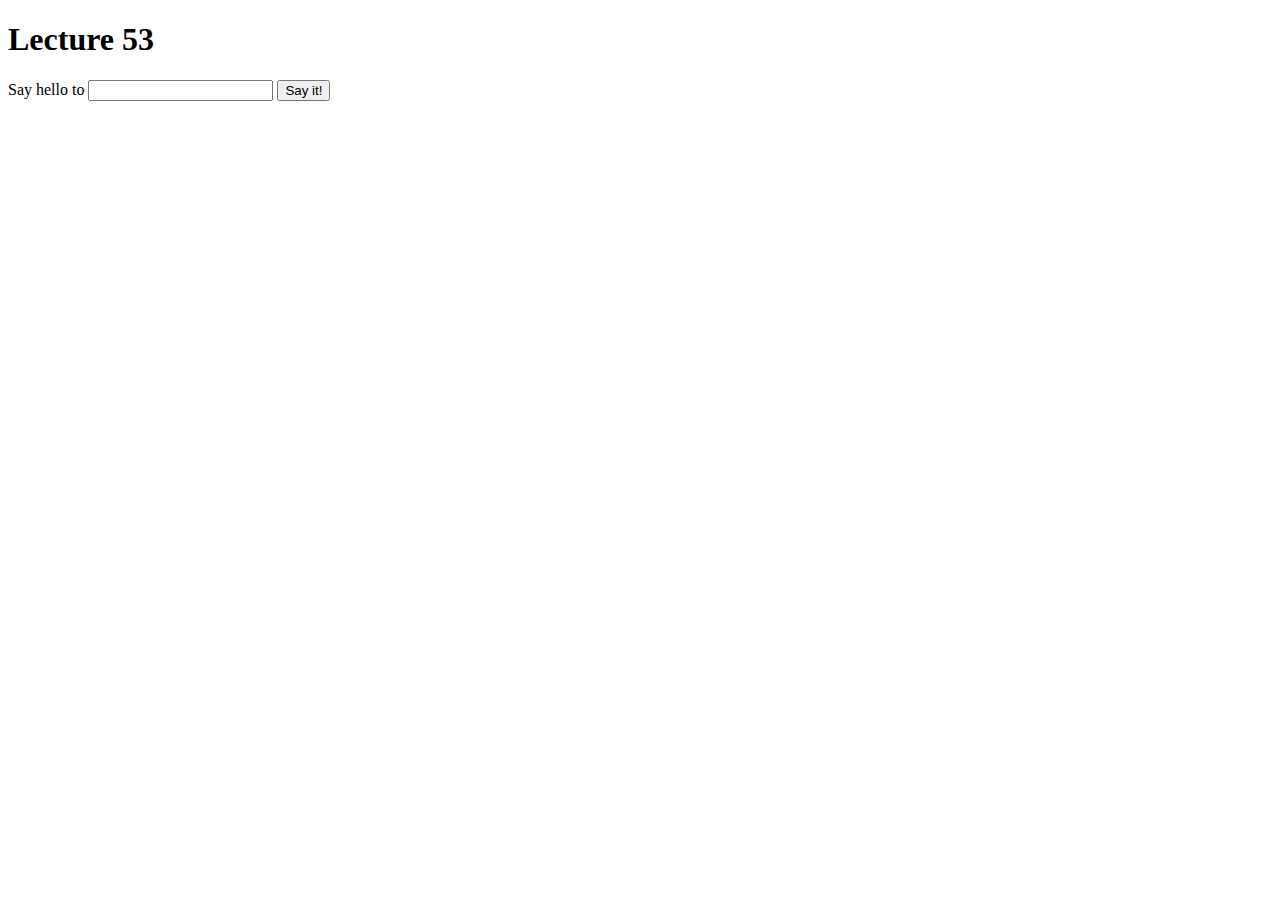
<file: mod5Tests/index.html>
<!doctype html>
<html lang="en">
  <head>
    <meta charset="utf-8">
  </head>
<body>
  <h1 id="title">Lecture 53</h1>
  
  <p>
    Say hello to 
    <input id="name" type="text">
    <button onclick="sayHello();">
      Say it!
    </button>
  </p>

  
  <div id="content"></div>

  <script src="js/script.js"></script>
</body>
</html>
</file>
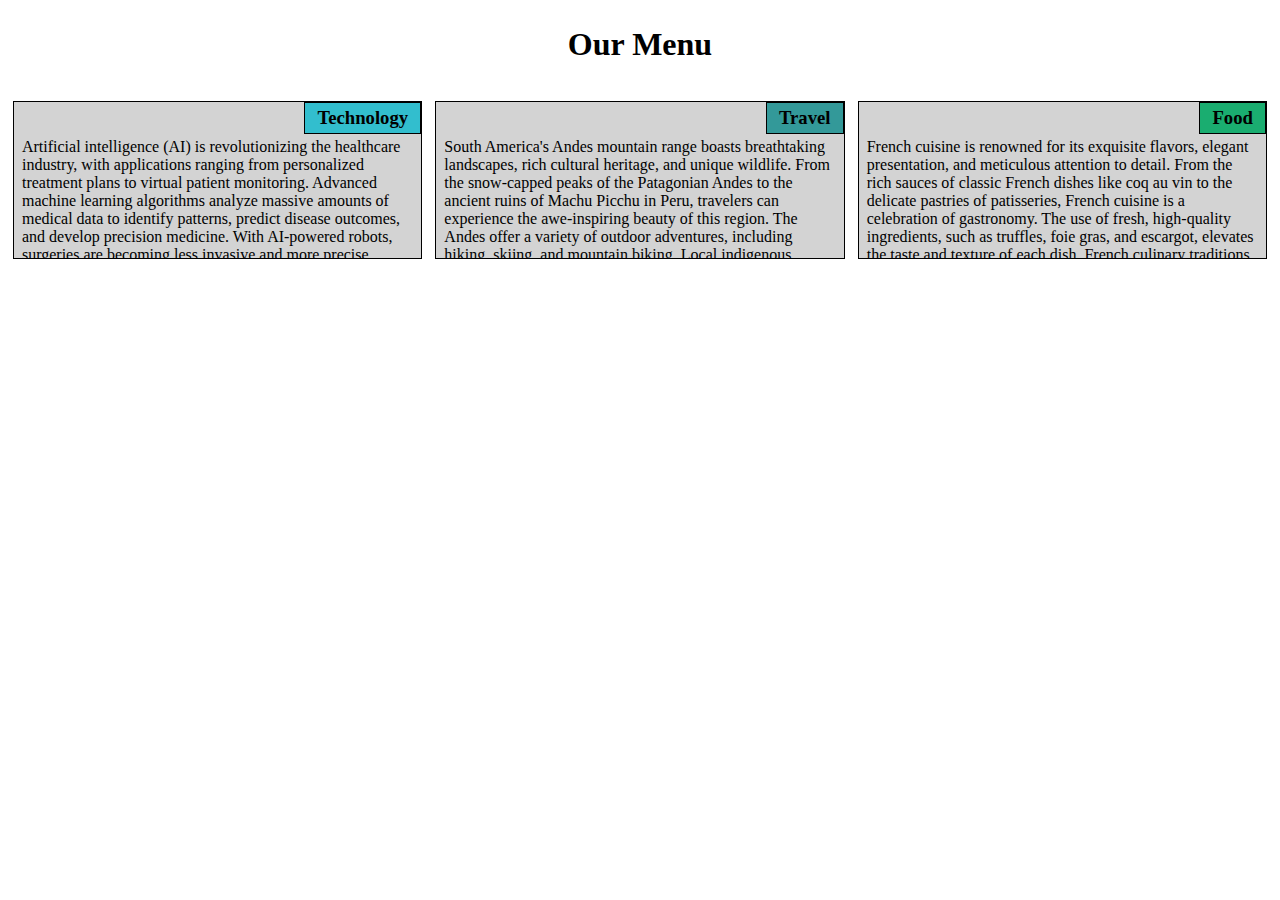
<file: module2-solution/index.html>
<!DOCTYPE html>
<html>
<head>
<meta charset="utf-8">
<meta name="viewport" content="width=device-width, initial-scale=1">
<link type="text/css" rel="stylesheet" href="..\module2-solution\css\style.css" />

<title>Responsive Layout</title>


</head>
<body>
<h1>Our Menu</h1>

<div class="row">
    <div class="col-lg-4 col-md-6 col-sd-12">
        <div class="title-region c1">
            <h3>Technology</h3>
        </div>
        <p>Artificial intelligence (AI) is revolutionizing the healthcare industry, 
            with applications ranging from personalized treatment plans to virtual patient monitoring. 
            Advanced machine learning algorithms analyze massive amounts of medical data to identify patterns,
            predict disease outcomes, and develop precision medicine. 
            With AI-powered robots, surgeries are becoming less invasive and more precise,
            reducing patient recovery time. 
        </p>
    </div>
    <div class="col-lg-4 col-md-6 col-sd-12">
        <div class="title-region c2">
            <h3>Travel</h3>
        </div>
        <p>South America's Andes mountain range boasts breathtaking landscapes, rich cultural heritage, and unique wildlife. 
            From the snow-capped peaks of the Patagonian Andes to the ancient ruins of Machu Picchu in Peru, travelers can experience the awe-inspiring beauty of this region. 
            The Andes offer a variety of outdoor adventures, including hiking, skiing, and mountain biking. 
            Local indigenous communities preserve their traditions,offering visitors a glimpse into their way of life. 
        </p>
    </div>
    <div class="col-lg-4 col-md-12 col-sd-12">
        <div class="title-region c3">
            <h3>Food<h3>
        </div>
        <p>French cuisine is renowned for its exquisite flavors, elegant presentation, and meticulous attention to detail. 
            From the rich sauces of classic French dishes like coq au vin to the delicate pastries of patisseries, 
            French cuisine is a celebration of gastronomy. 
            The use of fresh, high-quality ingredients, such as truffles, foie gras, and escargot, elevates the taste and texture of each dish. 
            French culinary traditions, such as the art of cheese-making and wine production, have been honed over centuries, creating a rich culinary heritage. 
        </p>
    </div>

</div>

</body>
</html>
</file>
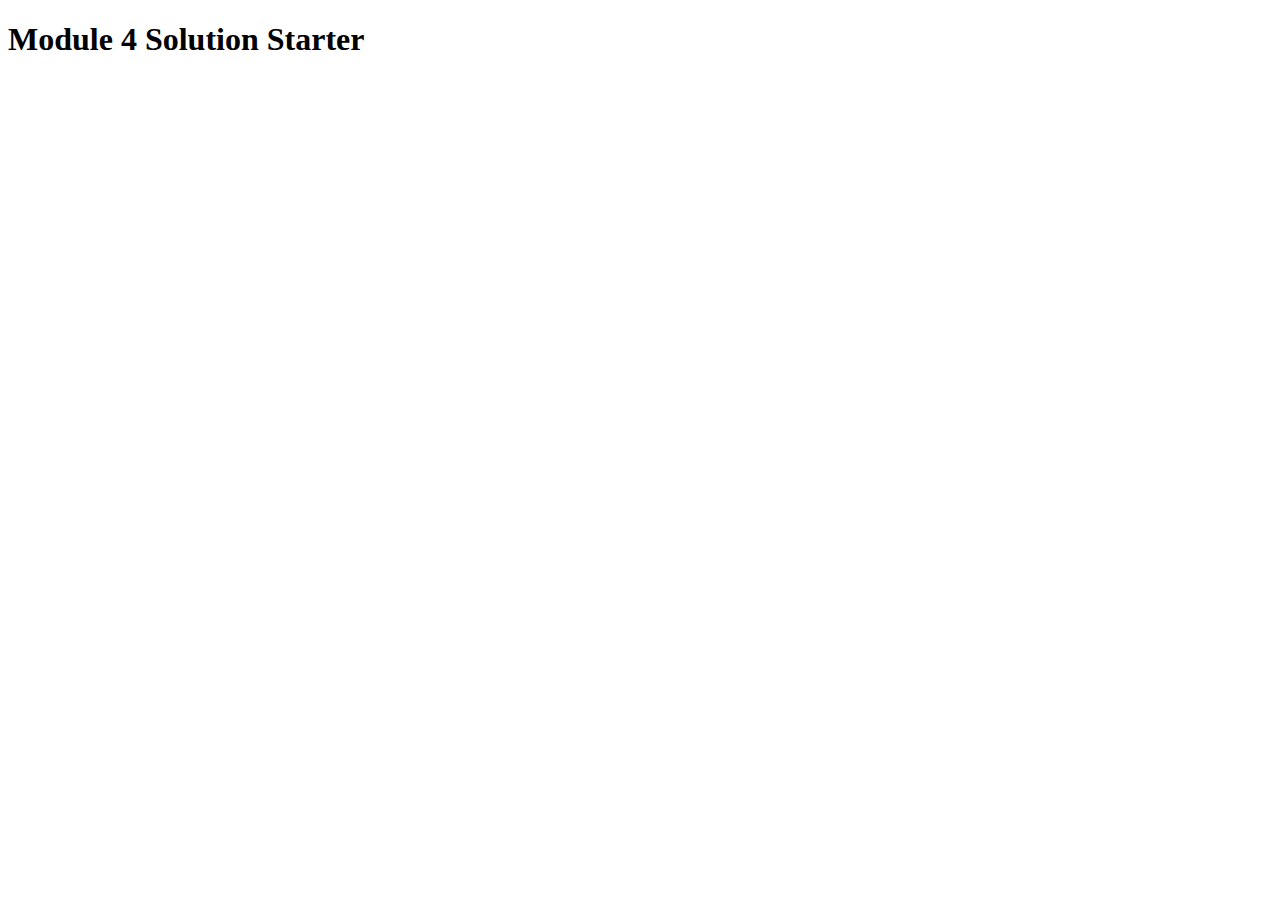
<file: module4-solution/index.html>
<!DOCTYPE html>
<html>
<head>
  <meta charset="utf-8">
  <title>Module 4 Solution Starter</title>
  <script>
    var names = []; // DO NOT REMOVE
  </script>
  <script src="SpeakHello.js"></script>
  <script src="SpeakGoodBye.js"></script>
  <script src="script.js"></script>
</head>
<body>
  <h1>Module 4 Solution Starter</h1>
</body>
</html>
</file>
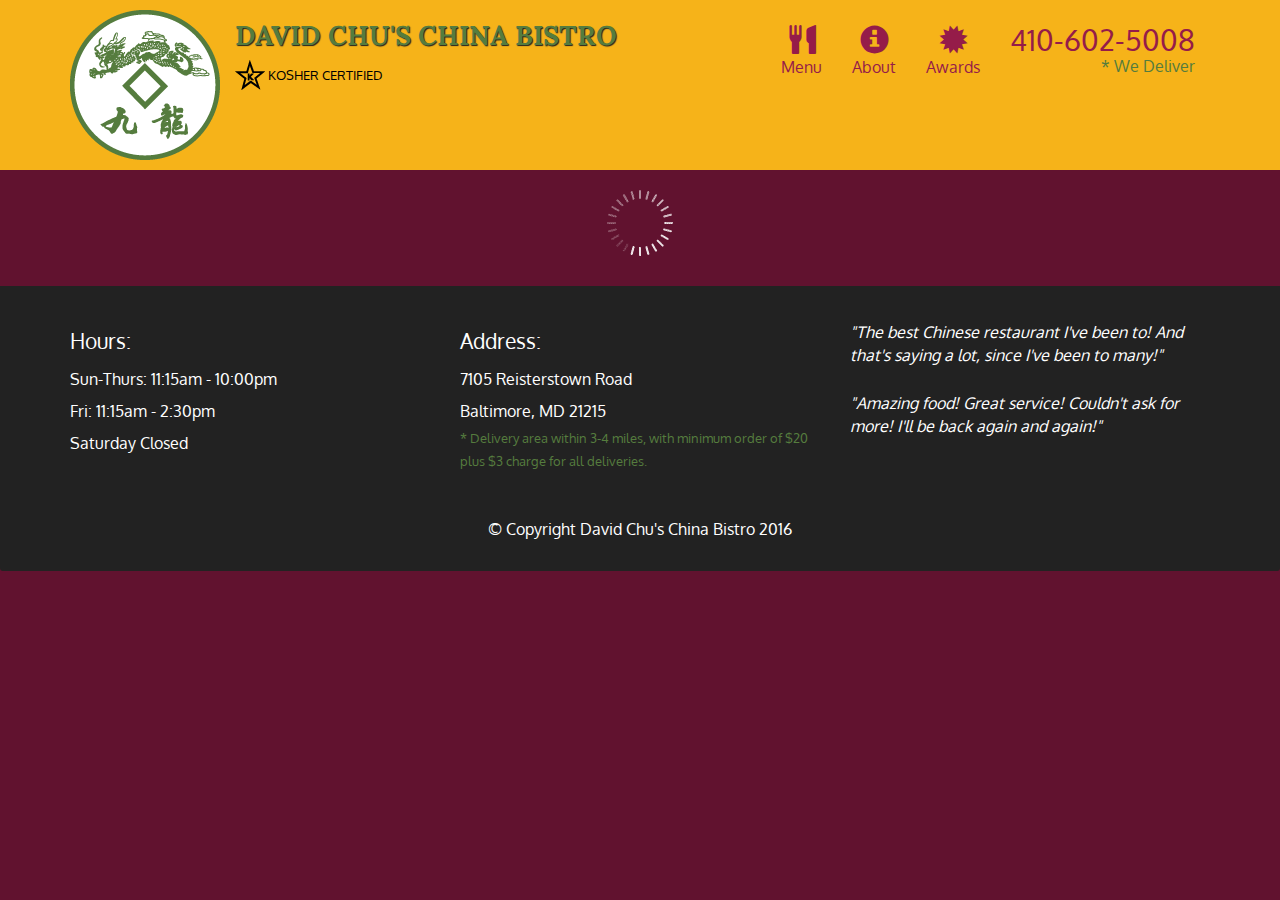
<file: module5-solution/index.html>
<!doctype html>
<html lang="en">
  <head>
    <meta charset="utf-8">
    <meta http-equiv="X-UA-Compatible" content="IE=edge">
    <meta name="viewport" content="width=device-width, initial-scale=1">
    <title>David Chu's China Bistro</title>
    <link rel="stylesheet" href="css/bootstrap.min.css">
    <link rel="stylesheet" href="css/styles.css">
    <link href='https://fonts.googleapis.com/css?family=Oxygen:400,300,700' rel='stylesheet' type='text/css'>
    <link href='https://fonts.googleapis.com/css?family=Lora' rel='stylesheet' type='text/css'>
  </head>
<body>
  <header>
    <nav id="header-nav" class="navbar navbar-default">
      <div class="container">
        <div class="navbar-header">
          <a href="index.html" class="pull-left visible-md visible-lg">
            <div id="logo-img" alt="Logo image"></div>
          </a>

          <div class="navbar-brand">
            <a href="index.html"><h1>David Chu's China Bistro</h1></a>
            <p>
              <img src="images/star-k-logo.png" alt="Kosher certification">
              <span>Kosher Certified</span>
            </p>
          </div>

          <button id="navbarToggle" type="button" class="navbar-toggle collapsed" data-toggle="collapse" data-target="#collapsable-nav" aria-expanded="false">
            <span class="sr-only">Toggle navigation</span>
            <span class="icon-bar"></span>
            <span class="icon-bar"></span>
            <span class="icon-bar"></span>
          </button>
        </div>
        
        <div id="collapsable-nav" class="collapse navbar-collapse">
           <ul id="nav-list" class="nav navbar-nav navbar-right">
            <li id="navHomeButton" class="visible-xs active">
              <a href="index.html">
                <span class="glyphicon glyphicon-home"></span> Home</a>
            </li>
            <li id="navMenuButton">
              <a href="#" onclick="$dc.loadMenuCategories();">
                <span class="glyphicon glyphicon-cutlery"></span><br class="hidden-xs"> Menu</a>
            </li>
            <li>
              <a href="#">
                <span class="glyphicon glyphicon-info-sign"></span><br class="hidden-xs"> About</a>
            </li>
            <li>
              <a href="#">
                <span class="glyphicon glyphicon-certificate"></span><br class="hidden-xs"> Awards</a>
            </li>
            <li id="phone" class="hidden-xs">
              <a href="tel:410-602-5008">
                <span>410-602-5008</span></a><div>* We Deliver</div>
            </li>
          </ul><!-- #nav-list -->
        </div><!-- .collapse .navbar-collapse -->
      </div><!-- .container -->
    </nav><!-- #header-nav -->
  </header>

  <div id="call-btn" class="visible-xs">
    <a class="btn" href="tel:410-602-5008">
    <span class="glyphicon glyphicon-earphone"></span>
    410-602-5008
    </a>
  </div>
  <div id="xs-deliver" class="text-center visible-xs">* We Deliver</div>

  <div id="main-content" class="container"></div>

  <footer class="panel-footer">
    <div class="container">
      <div class="row">
        <section id="hours" class="col-sm-4">
          <span>Hours:</span><br>
          Sun-Thurs: 11:15am - 10:00pm<br>
          Fri: 11:15am - 2:30pm<br>
          Saturday Closed
          <hr class="visible-xs">
        </section>
        <section id="address" class="col-sm-4">
          <span>Address:</span><br>
          7105 Reisterstown Road<br>
          Baltimore, MD 21215
          <p>* Delivery area within 3-4 miles, with minimum order of $20 plus $3 charge for all deliveries.</p>
          <hr class="visible-xs">
        </section>
        <section id="testimonials" class="col-sm-4">
          <p>"The best Chinese restaurant I've been to! And that's saying a lot, since I've been to many!"</p>
          <p>"Amazing food! Great service! Couldn't ask for more! I'll be back again and again!"</p>
        </section>
      </div>
      <div class="text-center">&copy; Copyright David Chu's China Bistro 2016</div>
    </div>
  </footer>

  <!-- jQuery (Bootstrap JS plugins depend on it) -->
  <script src="js/jquery-2.1.4.min.js"></script>
  <script src="js/bootstrap.min.js"></script>
  <script src="js/ajax-utils.js"></script>
  <script src="js/script.js"></script>
</body>
</html>
</file>
<file: module5-solution/css/styles.css>
body {
  font-size: 16px;
  color: #fff;
  background-color: #61122f;
  font-family: 'Oxygen', sans-serif;
}

/** HEADER **/
#header-nav {
  background-color: #f6b319;
  border-radius: 0;
  border: 0;
}

#logo-img {
  background: url('../images/restaurant-logo_large.png') no-repeat;
  width: 150px;
  height: 150px;
  margin: 10px 15px 10px 0;
}

.navbar-brand {
  padding-top: 25px;
}
.navbar-brand h1 { /* Restaurant name */
  font-family: 'Lora', serif;
  color: #557c3e;
  font-size: 1.5em;
  text-transform: uppercase;
  font-weight: bold;
  text-shadow: 1px 1px 1px #222;
  margin-top: 0;
  margin-bottom: 0;
  line-height: .75;
}
.navbar-brand a:hover, .navbar-brand a:focus {
  text-decoration: none;
}
.navbar-brand p { /* Kosher cert */
  color: #000;
  text-transform: uppercase;
  font-size: .7em;
  margin-top: 15px;
}
.navbar-brand p span { /* Star-K */
  vertical-align: middle;
}

#nav-list {
  margin-top: 10px;
}
#nav-list a {
  color: #951C49;
  text-align: center;
}
#nav-list a:hover {
  background: #E7E7E7;
}
#nav-list a span {
  font-size: 1.8em;
}

#phone {
  margin-top: 5px;
}
#phone a { /* Phone number */
  text-align: right;
  padding-bottom: 0;
}
#phone div { /* We Deliver */
  color: #557c3e;
  text-align: right;
  padding-right: 15px;
}

.navbar-header button.navbar-toggle, .navbar-header .icon-bar {
  border: 1px solid #61122f;
}
.navbar-header button.navbar-toggle {
  clear: both;
  margin-top: -30px;
}
/* END HEADER */

/* FOOTER */
.panel-footer {
  margin-top: 30px;
  padding-top: 35px;
  padding-bottom: 30px;
  background-color: #222;
  border-top: 0;
}
.panel-footer div.row {
  margin-bottom: 35px;
}
#hours, #address {
  line-height: 2;
}
#hours > span, #address > span {
  font-size: 1.3em;
}
#address p {
  color: #557c3e;
  font-size: .8em;
  line-height: 1.8;
}
#testimonials {
  font-style: italic;
}
#testimonials p:nth-child(2) {
  margin-top: 25px;
}
/* END FOOTER */



/* HOME PAGE */
.container .jumbotron {
  box-shadow: 0 0 50px #3F0C1F;
  border: 2px solid #3F0C1F;
}

#menu-tile, #specials-tile, #map-tile {
  height: 250px;
  width: 100%;
  margin-bottom: 15px;
  position: relative;
  border: 2px solid #3F0C1F;
  overflow: hidden;
}
#menu-tile:hover, #specials-tile:hover, #map-tile:hover {
  box-shadow: 0 1px 5px 1px #cccccc;
}
#menu-tile {
  background: url('../images/menu-tile.jpg') no-repeat;
  background-position: center;
}
#specials-tile {
  background: url('../images/specials-tile.jpg') no-repeat;
  background-position: center;
}
#menu-tile span, #specials-tile span, #map-tile span {
  position: absolute;
  bottom: 0;
  right: 0;
  width: 100%;
  text-align: center;
  font-size: 1.6em;
  text-transform: uppercase;
  background-color: #000;
  color: #fff;
  opacity: .8;
}
/* END HOME PAGE */

/* MENU CATEGORIES PAGE */
.category-tile { 
  position: relative;
  border: 2px solid #3F0C1F;
  overflow: hidden;
  width: 200px;
  height: 200px;
  margin: 0 auto 15px;
}
.category-tile span {
  position: absolute;
  bottom: 0;
  right: 0;
  width: 100%;
  text-align: center;
  font-size: 1.2em;
  text-transform: uppercase;
  background-color: #000;
  color: #fff;
  opacity: .8;
}
.category-tile:hover {
  box-shadow: 0 1px 5px 1px #cccccc;
}

#menu-categories-title + div {
  margin-bottom: 50px;
}
/* END MENU CATEGORIES PAGE */

/* SINGLE CATEGORY PAGE */
.menu-item-tile {
  margin-bottom: 25px;
}
.menu-item-tile hr {
  width: 80%;
}
.menu-item-tile .menu-item-price {
  font-size: 1.1em;
  text-align: right;
  margin-top: -15px;
  margin-right: -15px;
}
.menu-item-tile .menu-item-price span {
  font-size: .6em;
}
.menu-item-photo {
  position: relative;
  border: 2px solid #3F0C1F; 
  overflow: hidden;
  padding: 0;
  margin-right: -15px;
  margin-left: auto;
  margin-bottom: 20px;
  max-width: 250px;
}
.menu-item-photo div {
  position: absolute;
  bottom: 0;
  right: 0;
  width: 80px;
  background-color: #557c3e;
  text-align: center;
}
.menu-item-description {
  padding-right: 30px;
}
h3.menu-item-title {
  margin: 0 0 10px;
}
.menu-item-details {
  font-size: .9em;
  font-style: italic;
}
/* END SINGLE CATEGORY PAGE */


/********** Large devices only **********/
@media (min-width: 1200px) {
  .container .jumbotron {
    background: url('../images/jumbotron_1200.jpg') no-repeat;
    height: 675px;
  }
}

/********** Medium devices only **********/
@media (min-width: 992px) and (max-width: 1199px) {
  /* Header */
  #logo-img {
    background: url('../images/restaurant-logo_medium.png') no-repeat;
    width: 100px;
    height: 100px;
    margin: 5px 5px 5px 0;
  }
  /* End Header */

  /* Home Page */
  .container .jumbotron {
    background: url('../images/jumbotron_992.jpg') no-repeat;
    height: 558px;
  }
  /* End Home Page */
}

/********** Small devices only **********/
@media (min-width: 768px) and (max-width: 991px) {
  /* Home Page */
  .container .jumbotron {
    background: url('../images/jumbotron_768.jpg') no-repeat;
    height: 432px;
  }
  /* End Home Page */
}

/********** Extra small devices only **********/
@media (max-width: 767px) {
  /* Header */
  .navbar-brand {
    padding-top: 10px;
    height: 80px;
  }
  .navbar-brand h1 { /* Restaurant name */
    padding-top: 10px;
    font-size: 5vw; /* 1vw = 1% of viewport width */
  }
  .navbar-brand p { /* Kosher cert */
    font-size: .6em;
    margin-top: 12px;
  }
  .navbar-brand p img { /* Star-K */
    height: 20px;
  }

  #collapsable-nav a { /* Collapsed nav menu text */
    font-size: 1.2em;
  }
  #collapsable-nav a span { /* Collapsed nav menu glyph */
    font-size: 1em;
    margin-right: 5px;
  }

  #call-btn > a {
    font-size: 1.5em;
    display: block;
    margin: 0 20px;
    padding: 10px;
    border: 2px solid #fff;
    background-color: #f6b319;
    color: #951c49;
  }
  #xs-deliver {
    margin-top: 5px;
    font-size: .7em;
    letter-spacing: .1em;
    text-transform: uppercase;
  }
  /* End Header */

  /* Footer */
  .panel-footer section {
    margin-bottom: 30px;
    text-align: center;
  }
  .panel-footer section:nth-child(3) {
    margin-bottom: 0; /* margin already exists on the whole row */
  }
  .panel-footer section hr {
    width: 50%;
  }
  /* End Footer */

  /* Home Page */
  .container .jumbotron {
    margin-top: 30px;
    padding: 0;
  }
  #menu-tile, #specials-tile {
    width: 360px;
    margin: 0 auto 15px;
  }

  .menu-item-photo {
    margin-right: auto;
  }
  .menu-item-tile .menu-item-price {
    text-align: center;
  }
  .menu-item-description {
    text-align: center;;
  }
}


/********** Super extra small devices Only :-) (e.g., iPhone 4) **********/
@media (max-width: 479px) {
  /* Header */
  .navbar-brand h1 { /* Restaurant name */
    padding-top: 5px;
    font-size: 6vw;
  }
  /* End Header */
  
  /* Home page */
  #menu-tile, #specials-tile {
    width: 280px;
    margin: 0 auto 15px;
  }

  .col-xxs-12 {
    position: relative;
    min-height: 1px;
    padding-right: 15px;
    padding-left: 15px;
    float: left;
    width: 100%;
  }
}
</file>
